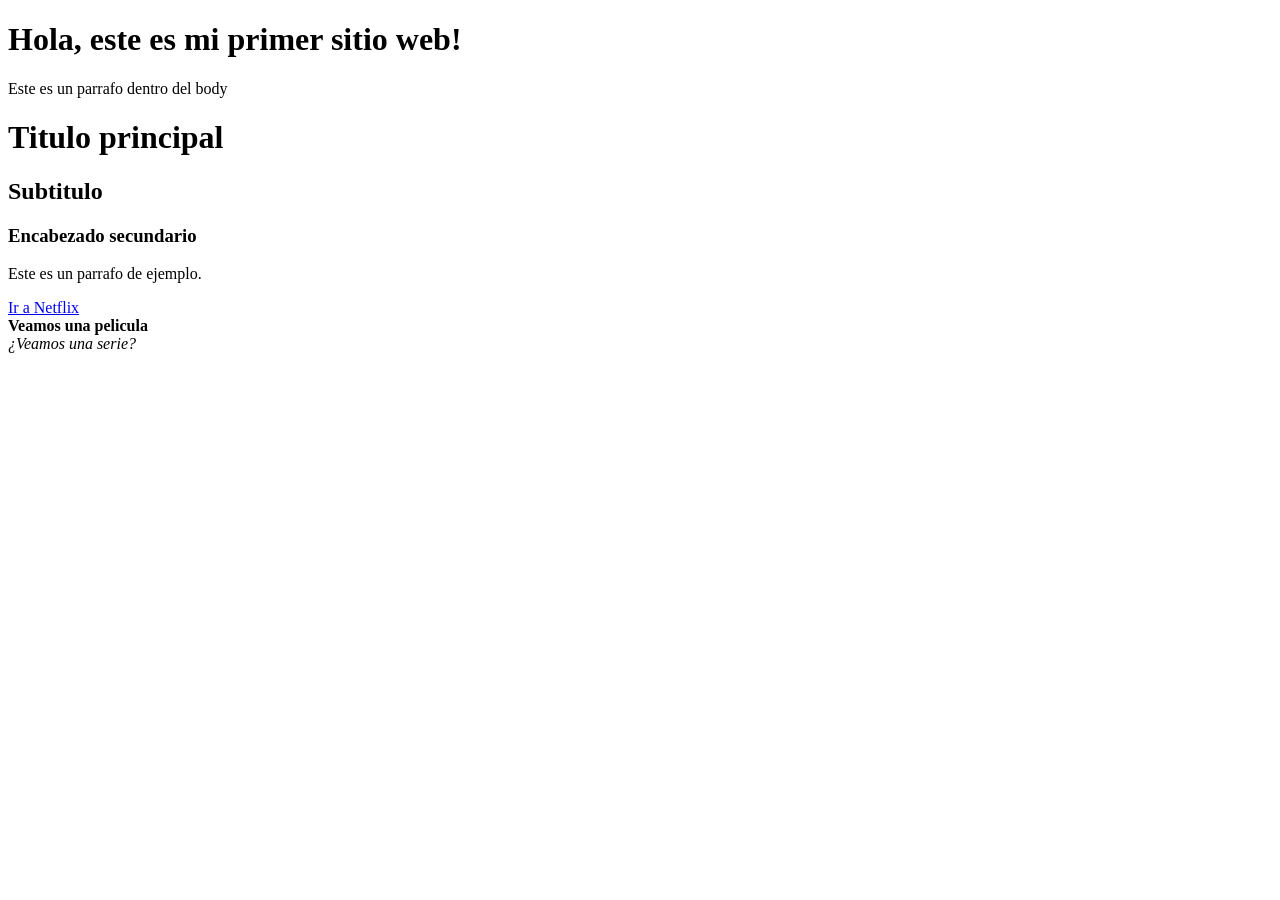
<file: 01_introduccion/index.html>
<!DOCTYPE html>
<html lang="es">

<head>
    <meta charset="UTF-8">
    <meta name="viewport" content="width=device-width, initial-scale=1.0">
    <title>Mi primer sitio web</title>
</head>

<body>
    <h1>Hola, este es mi primer sitio web!</h1>
    <p>Este es un parrafo dentro del body</p>
    <!-- Esto es un comentario en HTML -->

    <h1>Titulo principal</h1>
    <h2>Subtitulo</h2>
    <h3>Encabezado secundario</h3>
    <p>Este es un parrafo de ejemplo.</p>

    <a href="https://www.netflix.com" target="_blank">Ir a Netflix</a><br>
    <strong>Veamos una pelicula</strong><br>
    <em>¿Veamos una serie?</em>
</body>

</html>
</file>
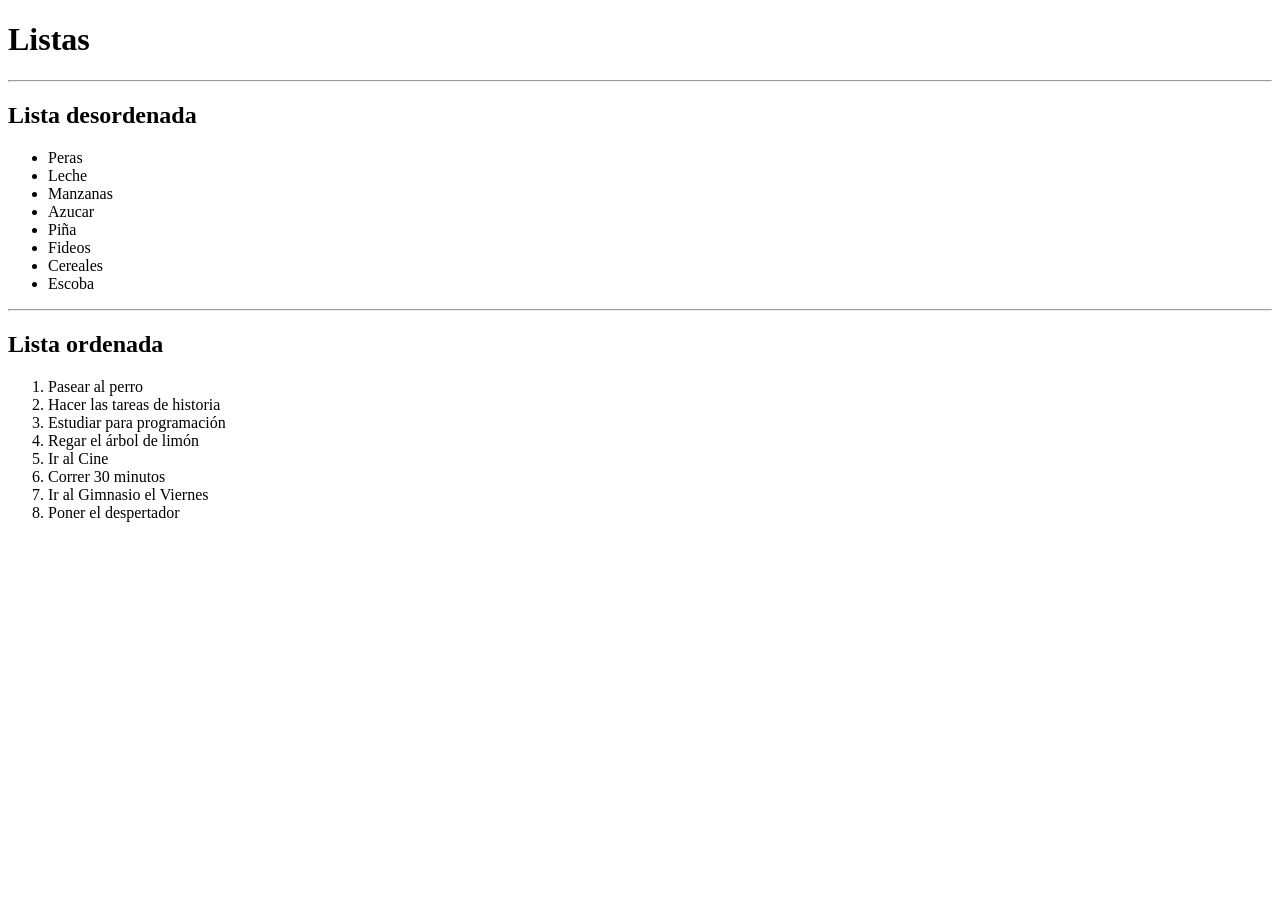
<file: 02_tarea_listas/index.html>
<!-- Tarea: Crear una lista desordenada <ul> utilizando elementos
    de compra (ejemplo: frutas, lacteos, etc.) (8 elementos)-->
<!-- Tarea: Crear una lista ordenada <ol> para tareas pendientes
    (8 elementos)(ejemplo: Regar plantas, etc)-->
    <!DOCTYPE html>
    <html lang="es">
    <head>
        <meta charset="UTF-8">
        <meta name="viewport" content="width=device-width, initial-scale=1.0">
        <title>Tarea - listas</title>
    </head>
    <body>
        <h1>Listas </h1>
        <hr>
        <h2>Lista desordenada</h2>
        <ul>
            <li>Peras</li>
            <li>Leche</li>
            <li>Manzanas</li>
            <li>Azucar</li>
            <li>Piña</li>
            <li>Fideos</li>
            <li>Cereales</li>
            <li>Escoba</li>
        </ul>
        <hr>
        <h2>Lista ordenada</h2>
        <ol>
            <li>Pasear al perro</li>
            <li>Hacer las tareas de historia</li>
            <li>Estudiar para programación</li>
            <li>Regar el árbol de limón</li>
            <li>Ir al Cine</li>
            <li>Correr 30 minutos</li>
            <li>Ir al Gimnasio el Viernes</li>
            <li>Poner el despertador</li>
        </ol>
    </body>
    </html>
</file>
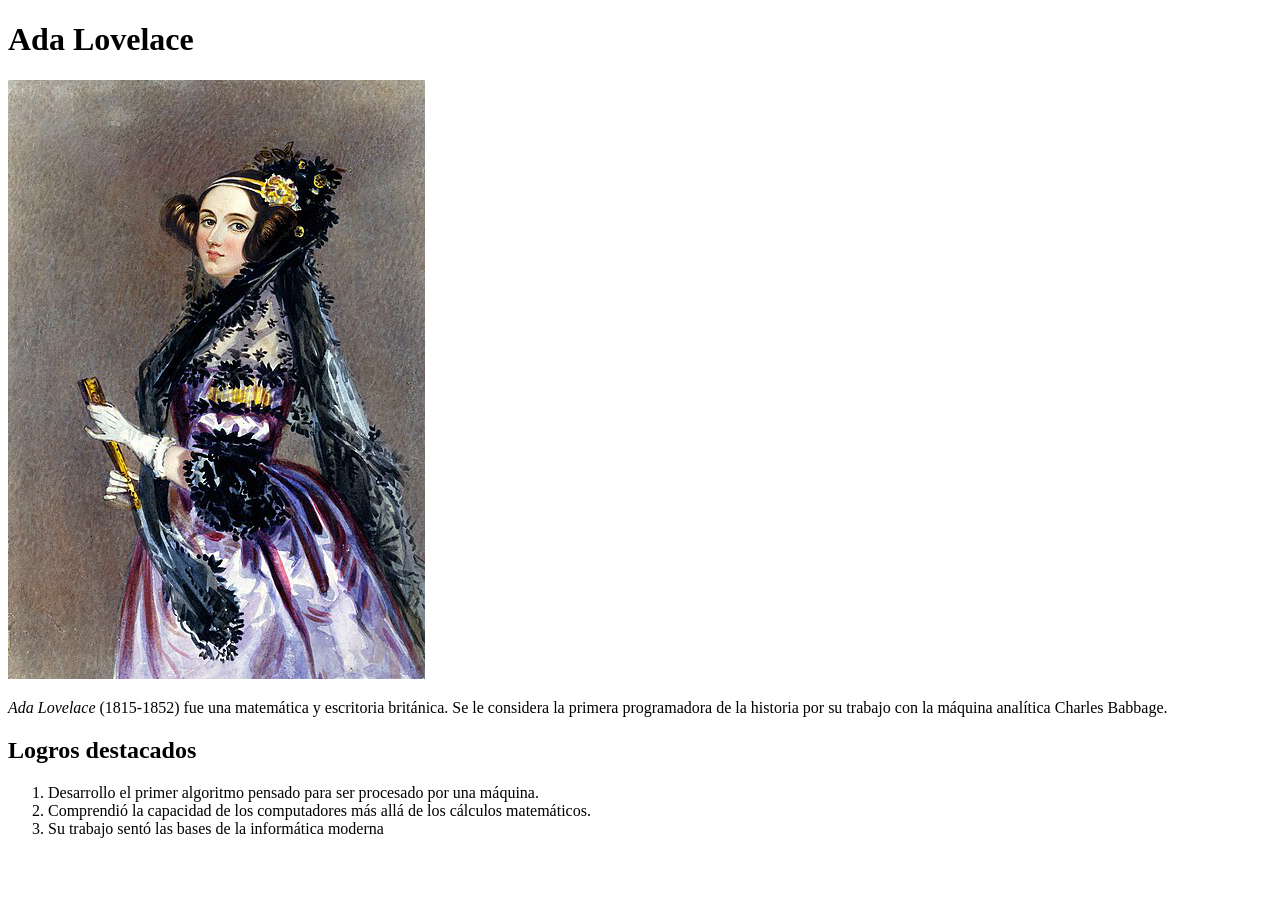
<file: 04_entrada_wikipedia/index.html>
<!DOCTYPE html>
<html lang="es">
<head>
    <meta charset="UTF-8">
    <meta name="viewport" content="width=device-width, initial-scale=1.0">
    <title>Ada Lovelace</title>
</head>
<body>
    <h1>Ada Lovelace</h1>
    <img src="static/images/ada-lovelace.png" alt="Imagen Ada Lovelace"><br>
    <p><em>Ada Lovelace</em> (1815-1852) fue una matemática y escritoria británica. 
        Se le considera la primera programadora de la historia por su trabajo
        con la máquina analítica Charles Babbage.</p>
    <h2>Logros destacados</h2>
    <ol>
        <li>Desarrollo el primer algoritmo pensado para ser procesado por una máquina.</li>
        <li>Comprendió la capacidad de los computadores más allá de los cálculos matemáticos.</li>
        <li>Su trabajo sentó las bases de la informática moderna</li>
    </ol>
</body>
</html>
</file>
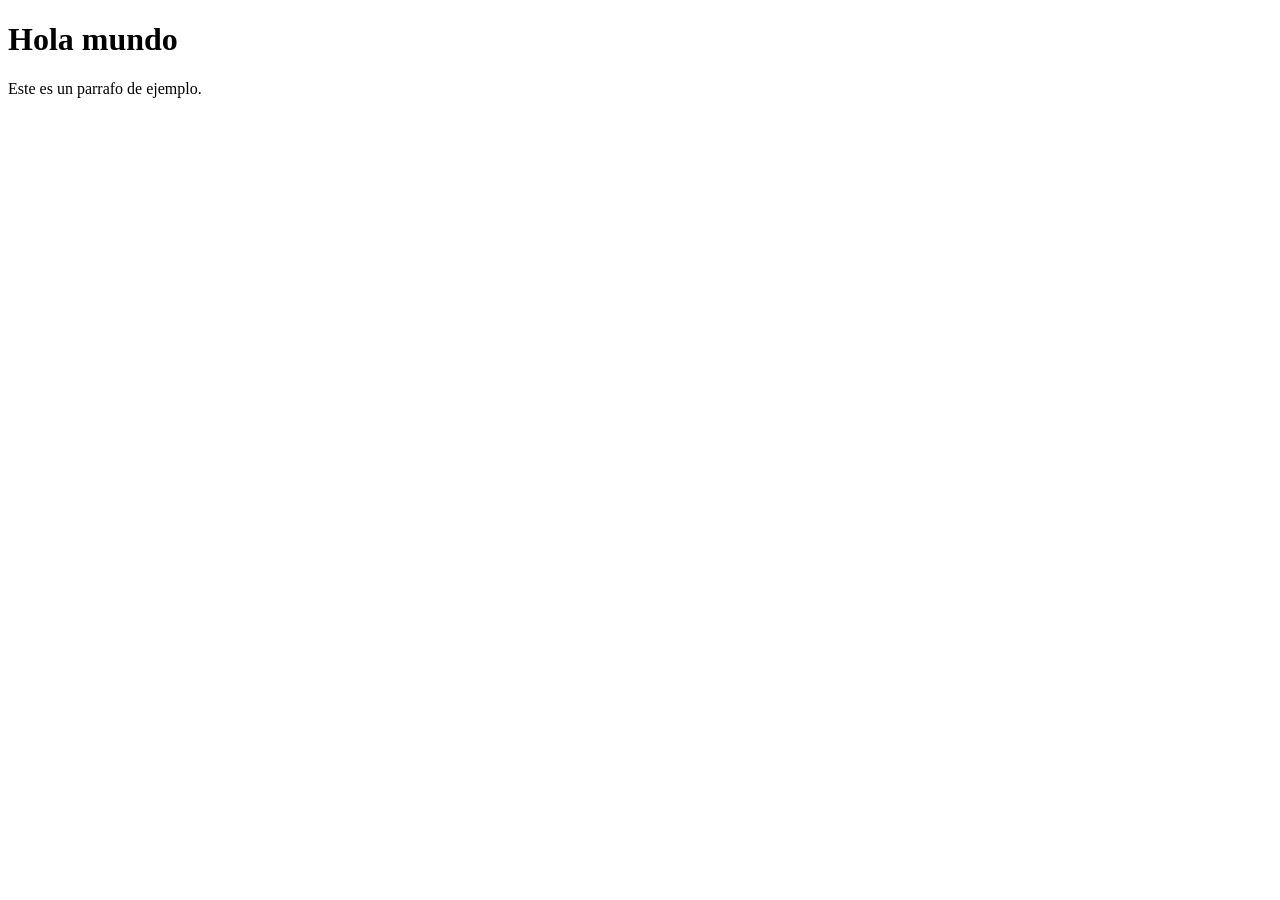
<file: 05_indentacion/index.html>
<!DOCTYPE html>
<html>
    <head>
        <meta charset="UTF-8">
        <meta name="viewport" content="width=device-width, initial-scale=1.0">
        <title>Ejemplo</title>
    </head>
    <body>
        <h1>Hola mundo</h1>
        <p>Este es un parrafo de ejemplo.</p>
    </body>
</html>
</file>
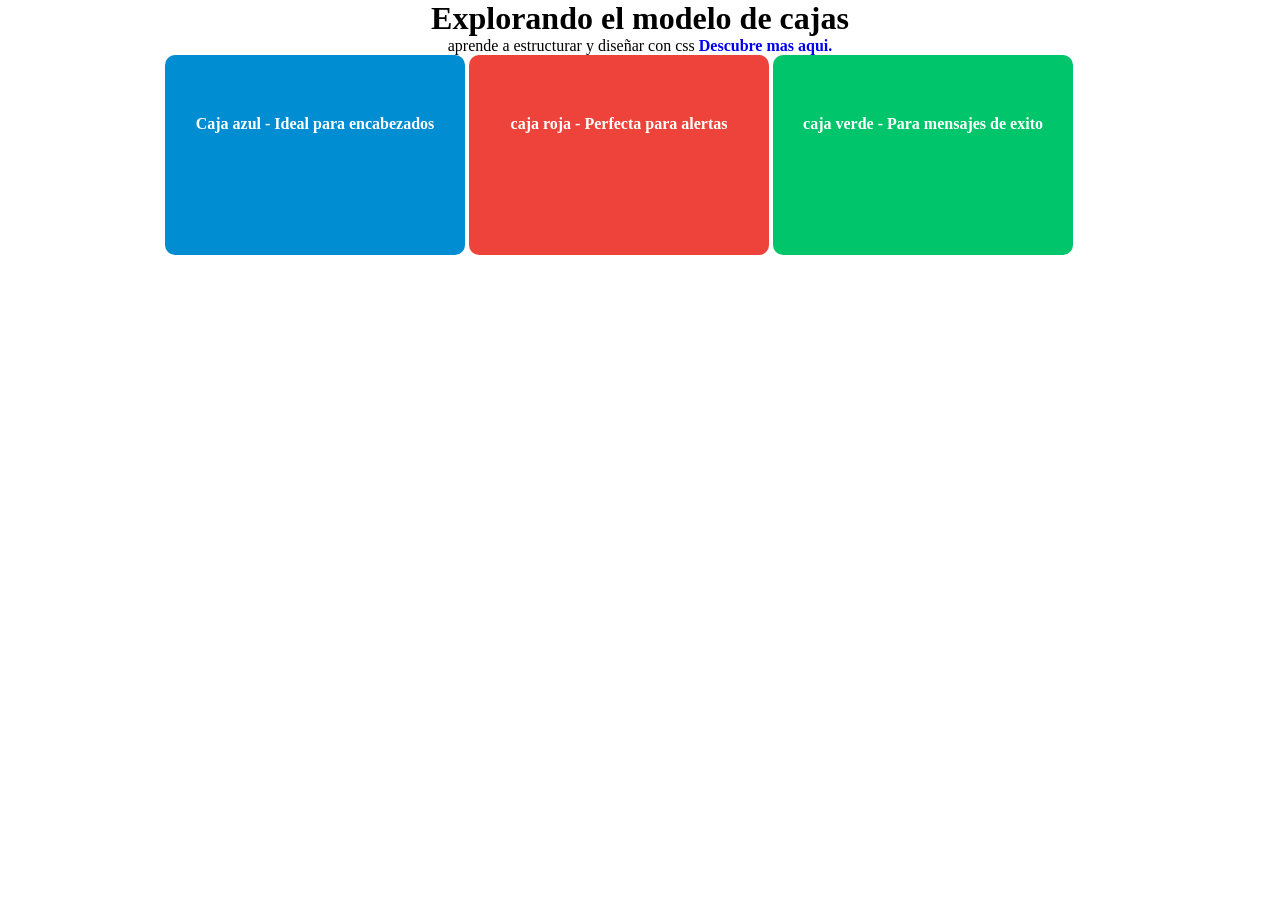
<file: 05_modelo_de_cajas/index.html>
<!DOCTYPE html>
<html lang="en">
<head>
    <meta charset="UTF-8">
    <meta name="viewport" content="width=device-width, initial-scale=1.0">
    <meta name="author" content="Axel Escobar">
    <title>Modelo de cajas</title>
    <!--Link css-->
    <link rel="stylesheet" href="static/css/style.css">
</head>
<body>
    <header>
        <h1 class="centrado">Explorando el modelo de cajas</h1>
        <p class="centrado">aprende a estructurar y diseñar con css <a href="#">Descubre mas aqui.</a> </p>
    </header>
    <main class="container">
        <div class="caja azul">
            <p class="centrado">Caja azul - Ideal para encabezados</p>
        </div>
        <div class="caja roja">
            <p class="centrado">caja roja - Perfecta para alertas</p>
        </div>
        <div class="caja verde">
            <P class="centrado">caja verde - Para mensajes de exito</P>
        </div>
    </main>
    <!--Conexion con 25-->
    <script src="static/css/style.css"></script>
</body>
</html>
</file>
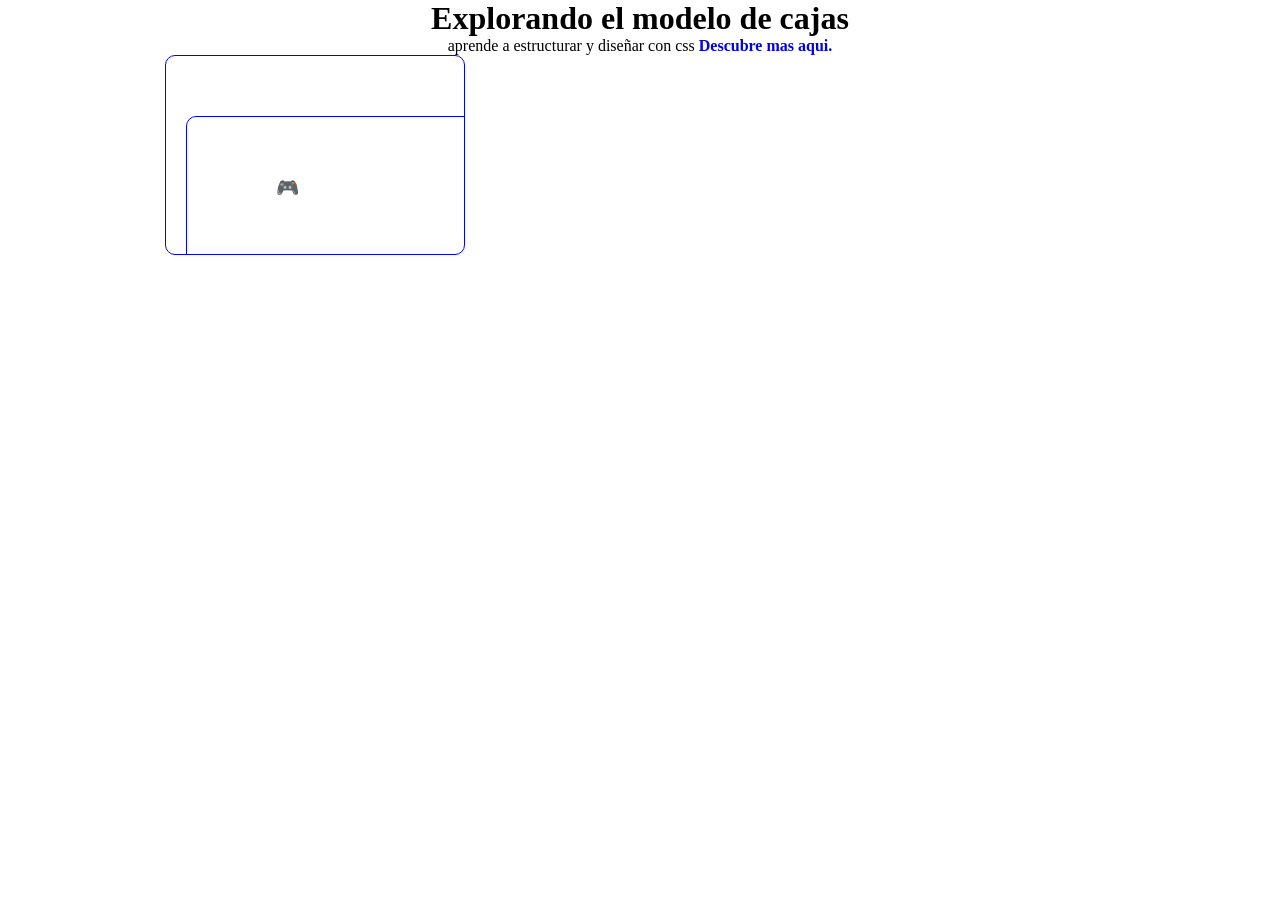
<file: 05_practica_cajas/index.html>
<!DOCTYPE html>
<html lang="en">
<head>
    <meta charset="UTF-8">
    <meta name="viewport" content="width=device-width, initial-scale=1.0">
    <meta name="author" content="Axel Escobar">
    <title>Modelo de cajas</title>
    <!--Link css-->
    <link rel="stylesheet" href="static/css/style.css">
</head>
<body>
    <header>
        <h1 class="centrado">Explorando el modelo de cajas</h1>
        <p class="centrado">aprende a estructurar y diseñar con css <a href="#">Descubre mas aqui.</a> </p>
    </header>
    <main class="container">
        <div class="caja encabezado_caja rojo">
            <div class="caja ">
            <h3 class="centrado">🎮Videojuegos</h3>
        </div>
        <div class="cuerpo_caja">
            <p class="centrado">🔵caja azul</p>
            <p class="centrado"><a href="#">Ejemplo</a></p>
        </div>
    </main>
    <!--Conexion con 25-->
    <script src="static/css/style.css"></script>
</body>
</html>
</file>
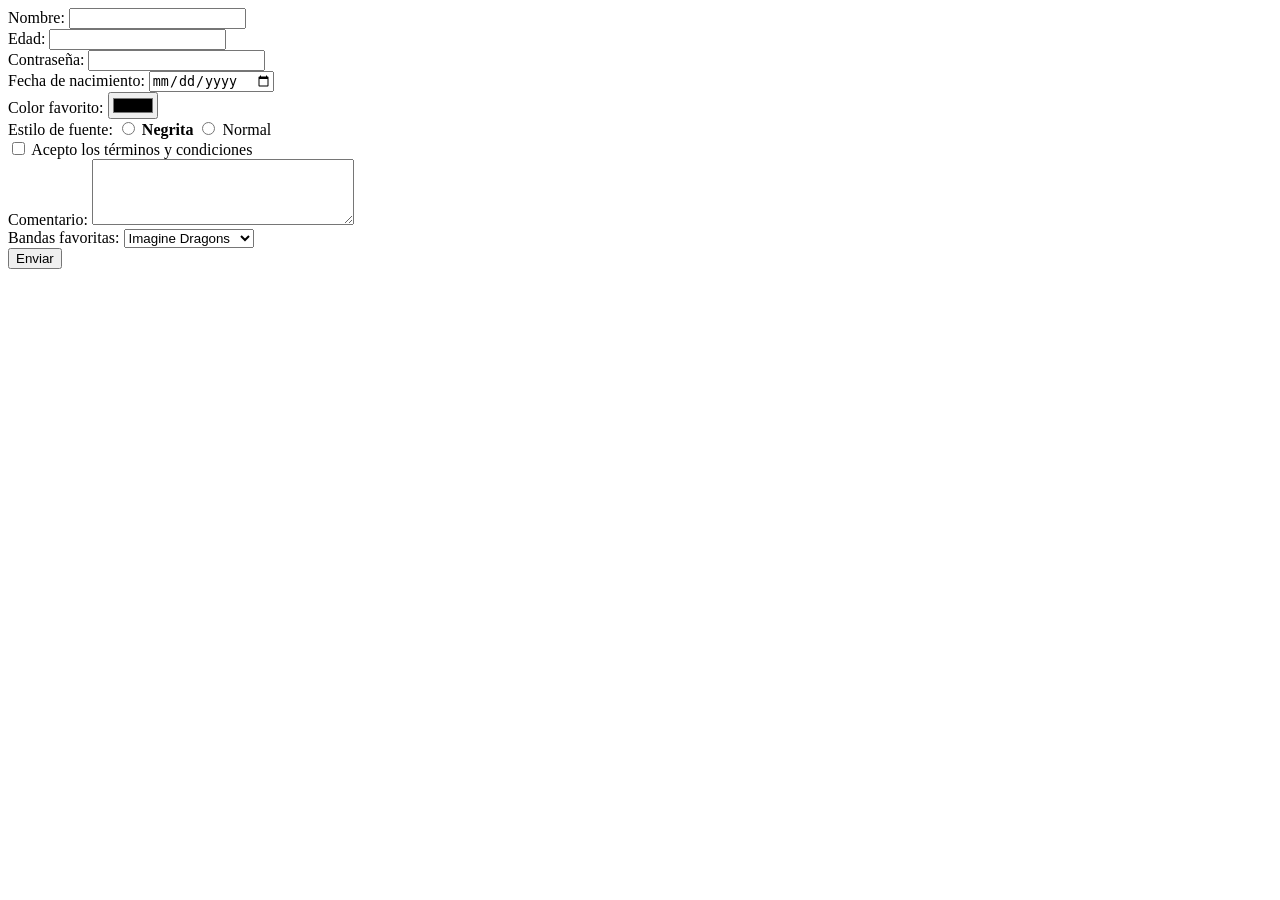
<file: 06_formularios/index.html>
<!DOCTYPE html>
<html lang="es">

<head>
    <meta charset="UTF-8">
    <meta name="viewport" content="width=device-width, initial-scale=1.0">
    <title>Formulario</title>
</head>

<body>
    <form action="#" method="POST">
        <div>
            <label for="nombre">Nombre:</label>
            <input type="text" id="nombre" name="nombre">
        </div>
        <div>
            <label for="edad">Edad:</label>
            <input type="number" id="edad" name="edad">
        </div>
        <div>
            <label for="clave">Contraseña:</label>
            <input type="password" id="clave" name="clave">
        </div>
        <div>
            <label for="fecha_nacimiento">Fecha de nacimiento:</label>
            <input type="date" id="fecha_nacimiento" name="fecha_nacimiento">
        </div>
        <div>
            <label for="color_texto">Color favorito:</label>
            <input type="color" id="color_texto" name="color_texto">
        </div>
        <div>
            <label>Estilo de fuente:</label>
            <input type="radio" id="negrita" name="estilo_fuente" value="bold">
            <label for="negrita"><strong>Negrita</strong></label>
            <input type="radio" id="normal" name="estilo_fuente" value="normal">
            <label for="normal">Normal</label>
        </div>
        <div>
            <input type="checkbox" id="acepto" name="acepto">
            <label for="acepto">Acepto los términos y condiciones</label>
        </div>
        <div>
            <label for="comentario">Comentario:</label>
            <textarea id="comentario" name="comentario" rows="4" cols="30"></textarea>
        </div>
        <div>
            <label for="bandas">Bandas favoritas:</label>
            <select id="bandas" name="bandas">
                <option value="imagine_dragons">Imagine Dragons</option>
                <option value="the_weeknd">The Weeknd</option>
                <option value="twenty_one_pilots">Twenty One Pilots</option>
            </select>
        </div>
        <input type="submit" value="Enviar">
    </form>
</body>

</html>
</file>
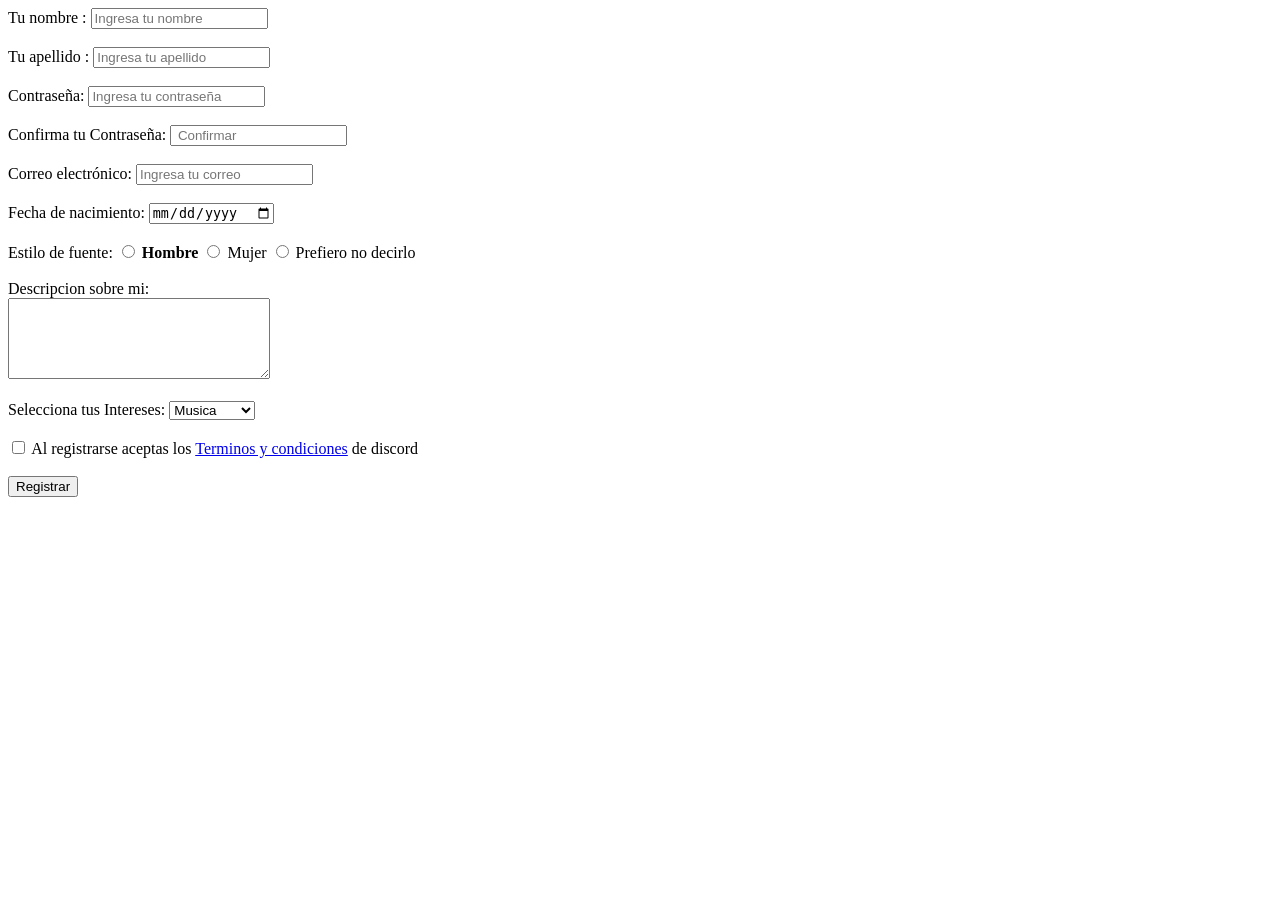
<file: 08_Formulario de registro (Core)/index.html>
<!DOCTYPE html>
<html lang="es">

<head>
    <meta charset="UTF-8">
    <meta name="viewport" content="width=device-width, initial-scale=1.0">
    <title>Document</title>
</head>

<body>
    <form>
        <div>
            <label for="Nombre"> Tu nombre :</label>
            <input type="text" id="Nombre" name="Nombre" placeholder="Ingresa tu nombre">
        </div>
        <br>
        <div>
            <label for="Apellido"> Tu apellido :</label>
            <input type="text" id="Apellido" name="Apellido" placeholder="Ingresa tu apellido">
        </div>
        <br>
        <div>
            <label for="contraseña">Contraseña:</label>
            <input type="password" id="contraseña" name="contraseña" placeholder="Ingresa tu contraseña">
        </div>
        <br>
        <div>
            <label for="Confirmar_contraseña">Confirma tu Contraseña:</label>
            <input type="password" id="Confirmar_contraseña" name="Confirmar"
            placeholder=" Confirmar ">
        </div>
        <br>
        <div>
            <label for="correo">Correo electrónico:</label>
            <input type="text" id="correo" name="correo" placeholder="Ingresa tu correo">
        </div>
        <br>
        <div>
                <label for="fecha_nacimiento">Fecha de nacimiento:</label>
                <input type="date" id="fecha_nacimiento" name="fecha_nacimiento">
        </div>
        <br>
        <div>
            <label>Estilo de fuente:</label>
            <input type="radio" id="Hombre" name="estilo_fuente" value="bold">
            <label for="Hombre"><strong>Hombre</strong></label>
            <input type="radio" id="Mujer" name="estilo_fuente" value="normal">
            <label for="Mujer">Mujer</label>
            <input type="radio" id="prefiero" name="estilo_fuente" value="normal">
            <label for="prefiero">Prefiero no decirlo</label>
        </div>
        <br>
        <div>
            <label for="comentario">Descripcion sobre mi:</label>
            <br>
            <textarea id="comentario" name="comentario" rows="5" cols="30"></textarea>
        </div>
        <br>
        <div>
            <label for="intereses">Selecciona tus Intereses:</label>
            <select id="intereses">
                <option value="Musica">Musica</option>
                <option value="Peliculas">Peliculas</option>
                <option value="Deportes">Deportes</option>
                <option value="Tecnologia">Tecnologia</option>
            </select>
        </div>
        <br>
        <div>
            <input type="checkbox" id="acepto" name="acepto">
            <label for="acepto">Al registrarse aceptas los <a
                href="https://discord-com.translate.goog/terms?_x_tr_sl=en&_x_tr_tl=es&_x_tr_hl=es&_x_tr_pto=tc"
                target="_blank">Terminos y condiciones</a> de discord
            </label>
        </div>
        <br>
            <input type="submit" value="Registrar">
    </form>
</body>

</html>
</file>
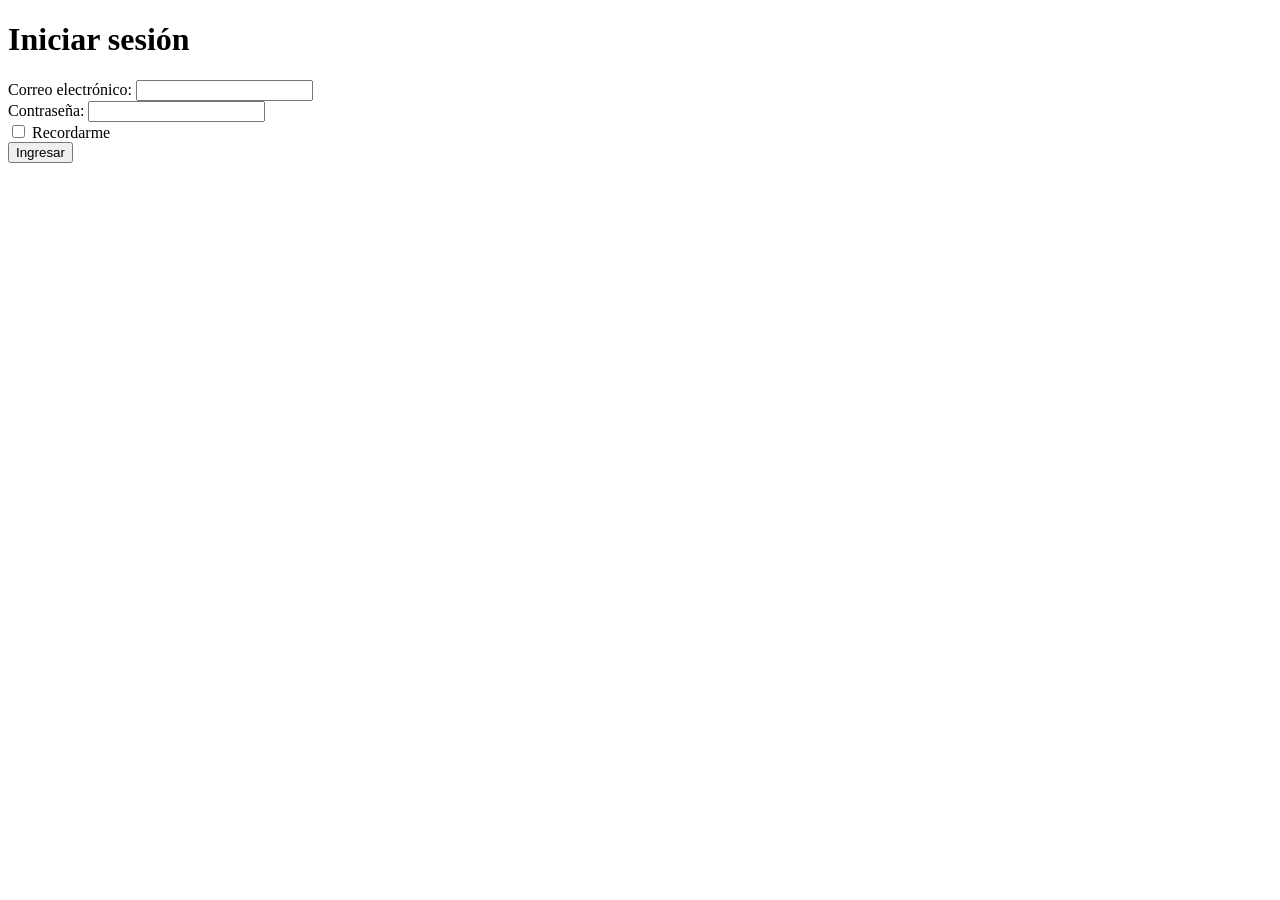
<file: 09_Etiquetas_semanticas/index.html>
<!DOCTYPE html>
<html lang="es">


<head>
    <meta charset="UTF-8">
    <meta name="viewport" content="width=device-width, initial-scale=1.0">
    <title>Inicio de sesión</title>
</head>
<main>

    
<body>
    <header>
        <h1>Iniciar sesión</h1>
    </header>
    <section>
        <form action="/login" method="post">
            <div>
                <label for="email">Correo electrónico:</label>
                <input type="email" id="email" name="email" required>
            </div>
            <div>
                <label for="password">Contraseña:</label>
                <input type="password" id="password" name="password" required>
            </div>
            <div>
                <input type="checkbox" id="recordarme" name="recordarme">
                <label for="recordarme">Recordarme</label>
            </div>
            <button type="submit">Ingresar</button>
        </form>
    </section>
</main>
</body>

</html>
</file>
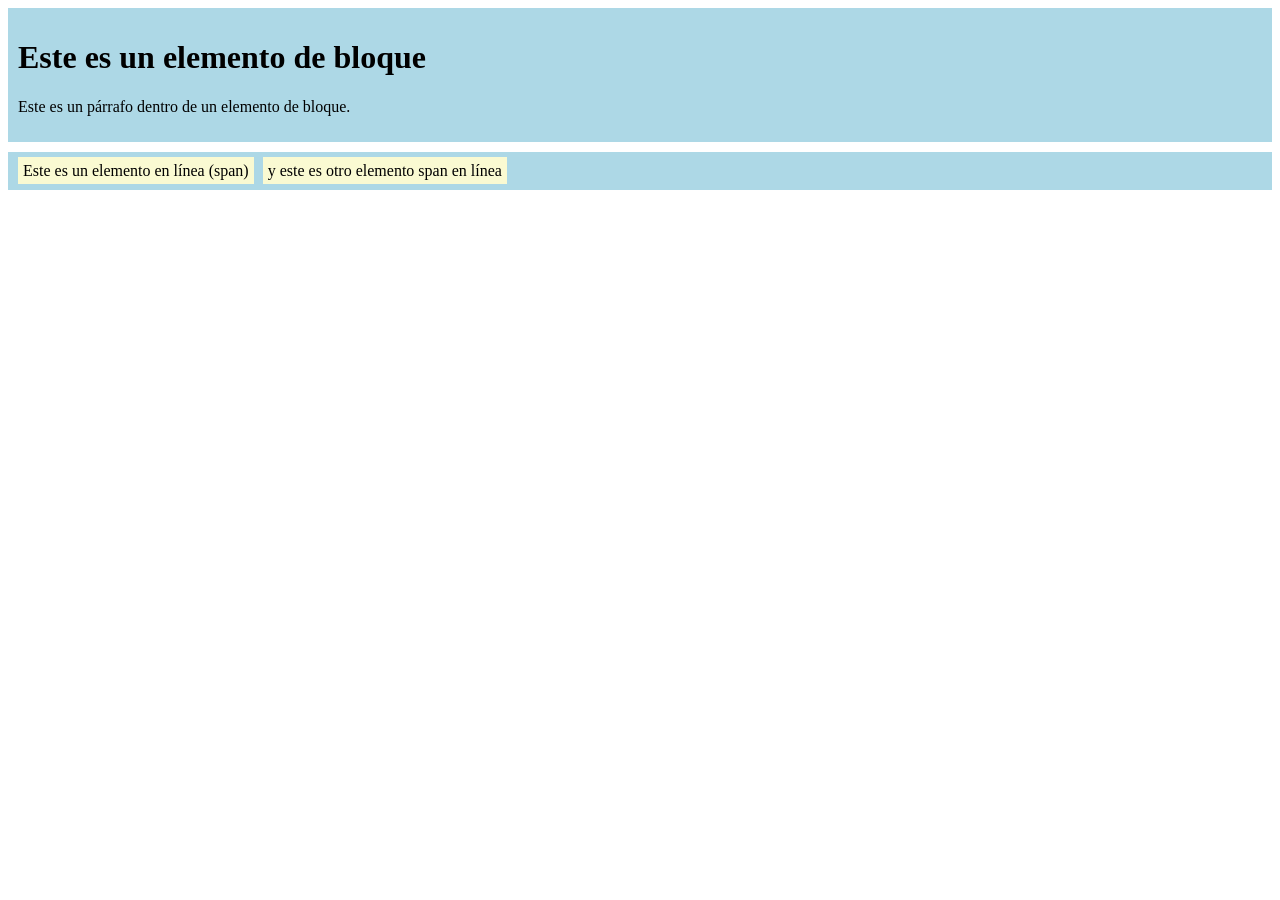
<file: 10_Etiquetas_Semanticas/index.html>
<!DOCTYPE html>
<html lang="es">

<head>
    <meta charset="UTF-8">
    <meta name="viewport" content="width=device-width, initial-scale=1.0">
    <title>Elementos en Bloque y en Línea</title>
    <style>
        div {
            background-color: lightblue;
            padding: 10px;
            margin-bottom: 10px;
        }

        span {
            background-color: lightgoldenrodyellow;
            padding: 5px;
            margin-right: 5px;
        }
    </style>
</head>

<body>
    <div>
        <h1>Este es un elemento de bloque</h1>
        <p>Este es un párrafo dentro de un elemento de bloque.</p>
    </div>

    <div>
        <span>Este es un elemento en línea (span)</span>
        <span>y este es otro elemento span en línea</span>
    </div>
</body>

</html>
</file>
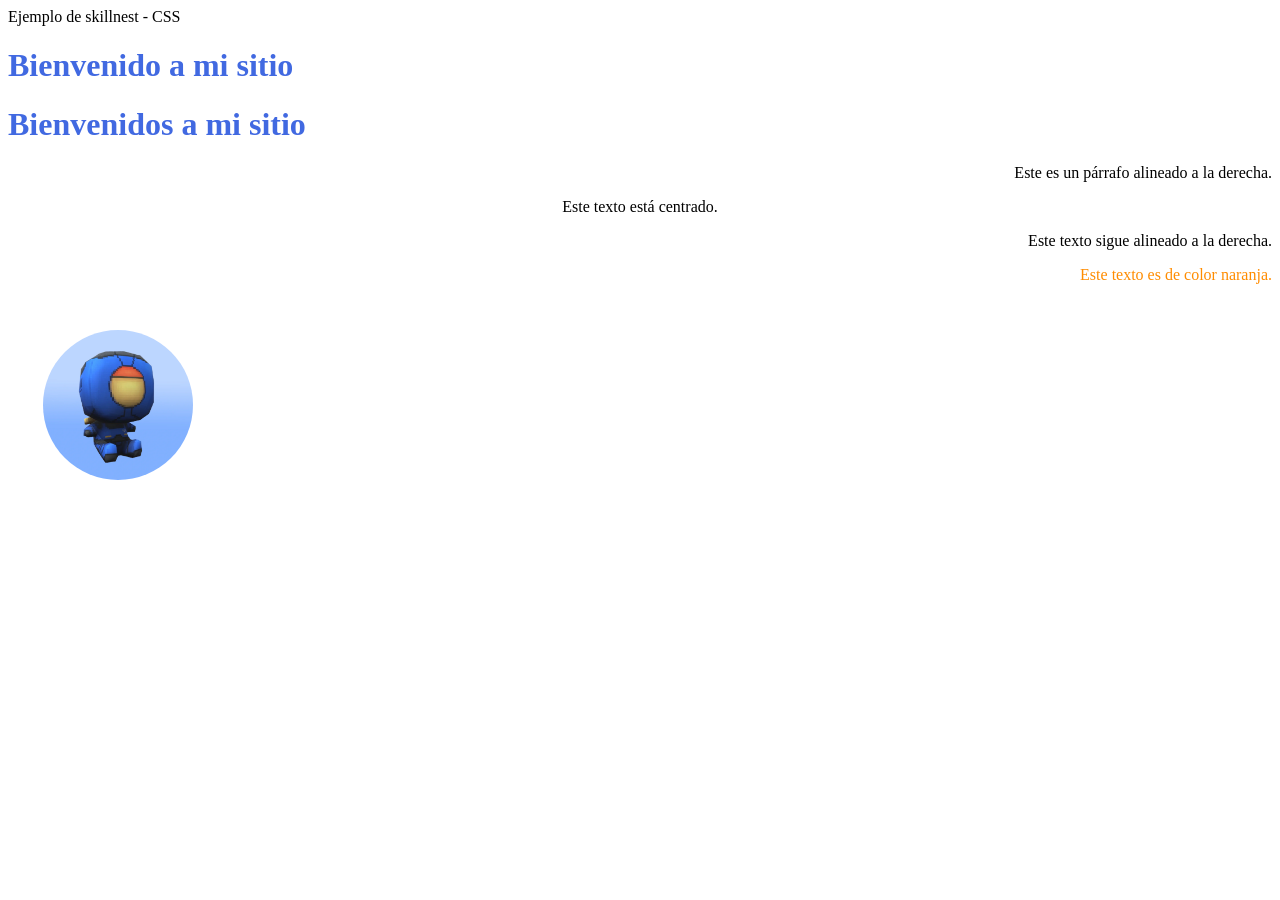
<file: 11_selectores_basicos/index.html>
<!DOCTYPE html>
<html lang="en">

<head>
    <meta charset="UTF-8">
    <meta name="viewport" content="width=device-width, initial-scale=1.0">
    <!-- meta author: Creador del sitio web-->
    <meta name="author" content="Axel Escobar"
    <title>Ejemplo de skillnest - CSS</title>
    <!-- Link hacia hoja de estilos -->
    <link rel="stylesheet" href="static/css/style.css">
</head>

<body>
    <header>
        <h1>Bienvenido a mi sitio</h1>
    </header>
    <maim>
        <h1>Bienvenidos a mi sitio</h1>
        <p>Este es un párrafo alineado a la derecha.</p>
        <p class="is-centered">Este texto está centrado.</p>
        <p>Este texto sigue alineado a la derecha.</p>
        <p class="is-orange">Este texto es de color naranja.</p>
        <div id="container">
            <img id="avatar" src="static/images/v1myfriend.png" alt="foto de perfil">
        </div>
        </main>
</body>

</html>
</file>
<file: 05_modelo_de_cajas/static/css/style.css>
*{
    padding:0;
    margin:0;
    box-sizing: border-box;
}
.centrado{
    text-align: center;
}
.encabezado{
    padding: 40px;
}
.titulo{
    margin-bottom: 20px;
}
.centrado a{
    text-decoration: none;
    font-weight: bold;
}
.container{
    width: 950px;
    margin: 0 auto;
}
.caja{
    display: inline-block;
    padding:60px 20px;
    color:white;
    font-weight: bold;
    width: 300px;
    height: 200px;
    border-radius: 10px;
}
.azul{
    background-color: #008DD2;
}
.roja{
    background-color: #EE433A;
}
.verde{
    background-color: #00C56A;
}
</file>
<file: 05_practica_cajas/static/css/style.css>
*{
    padding:0;
    margin:0;
    box-sizing: border-box;
}
.centrado{
    text-align: center;
}
.encabezado{
    padding: 40px;
}
.titulo{
    margin-bottom: 20px;
}
.centrado a{
    text-decoration: none;
    font-weight: bold;
}
.container{
    width: 950px;
    margin: 0 auto;
}
.encabezado_caja{
    padding: 20px;
    color: white;
}
.cuerpo_caja{
padding: 20px;
}
.cuerpo_caja p{
    margin: 20px;
}
.caja{
    display: inline-block;
    padding:60px 20px;
    color:white;
    font-weight: bold;
    width: 300px;
    height: 200px;
    border-radius: 10px;
    border: solid 1px blue; 
    overflow: hidden;
}
.azul{
    background-color: blue;
}
.roja{
    background-color: red;
}
.verde{
    background-color: green;
}
</file>
<file: 11_selectores_basicos/static/css/style.css>
h1 {
    color: royalblue;
}

p {
    text-align: right;
}

.is-centered {
    text-align: center;
}

.is-orange {
    color: darkorange;
}

#container {
    width: 200px;
    height: 200px;
    padding: 10px;
    /* Espacio interno*/
}

#avatar {
    width: 150px;
    height: 150px;
    border-radius: 50%;
    /* agrega al elemento esquinas redondeadas */
    margin-top: 20px;
    /* margen superior (espacio externo) */
    margin-left: 25px;
    /* margen izquierdo */
}
</file>
